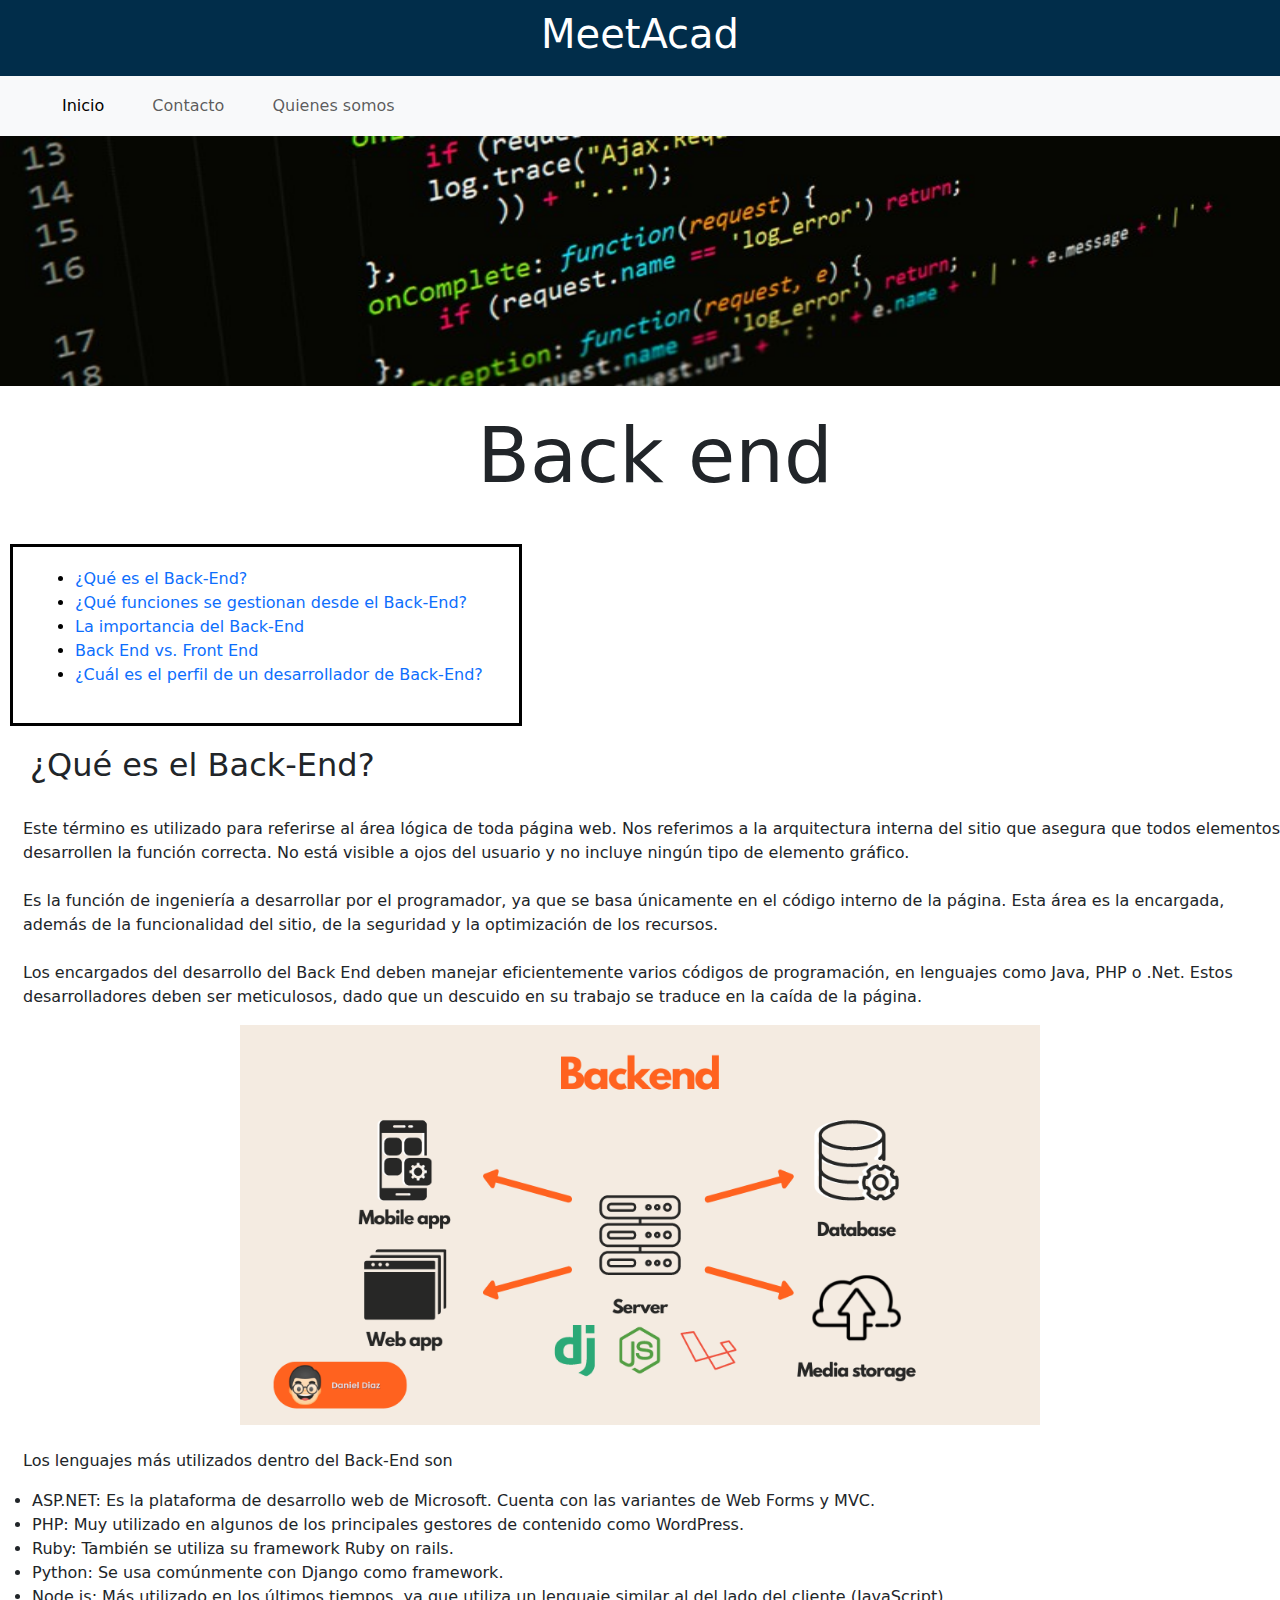
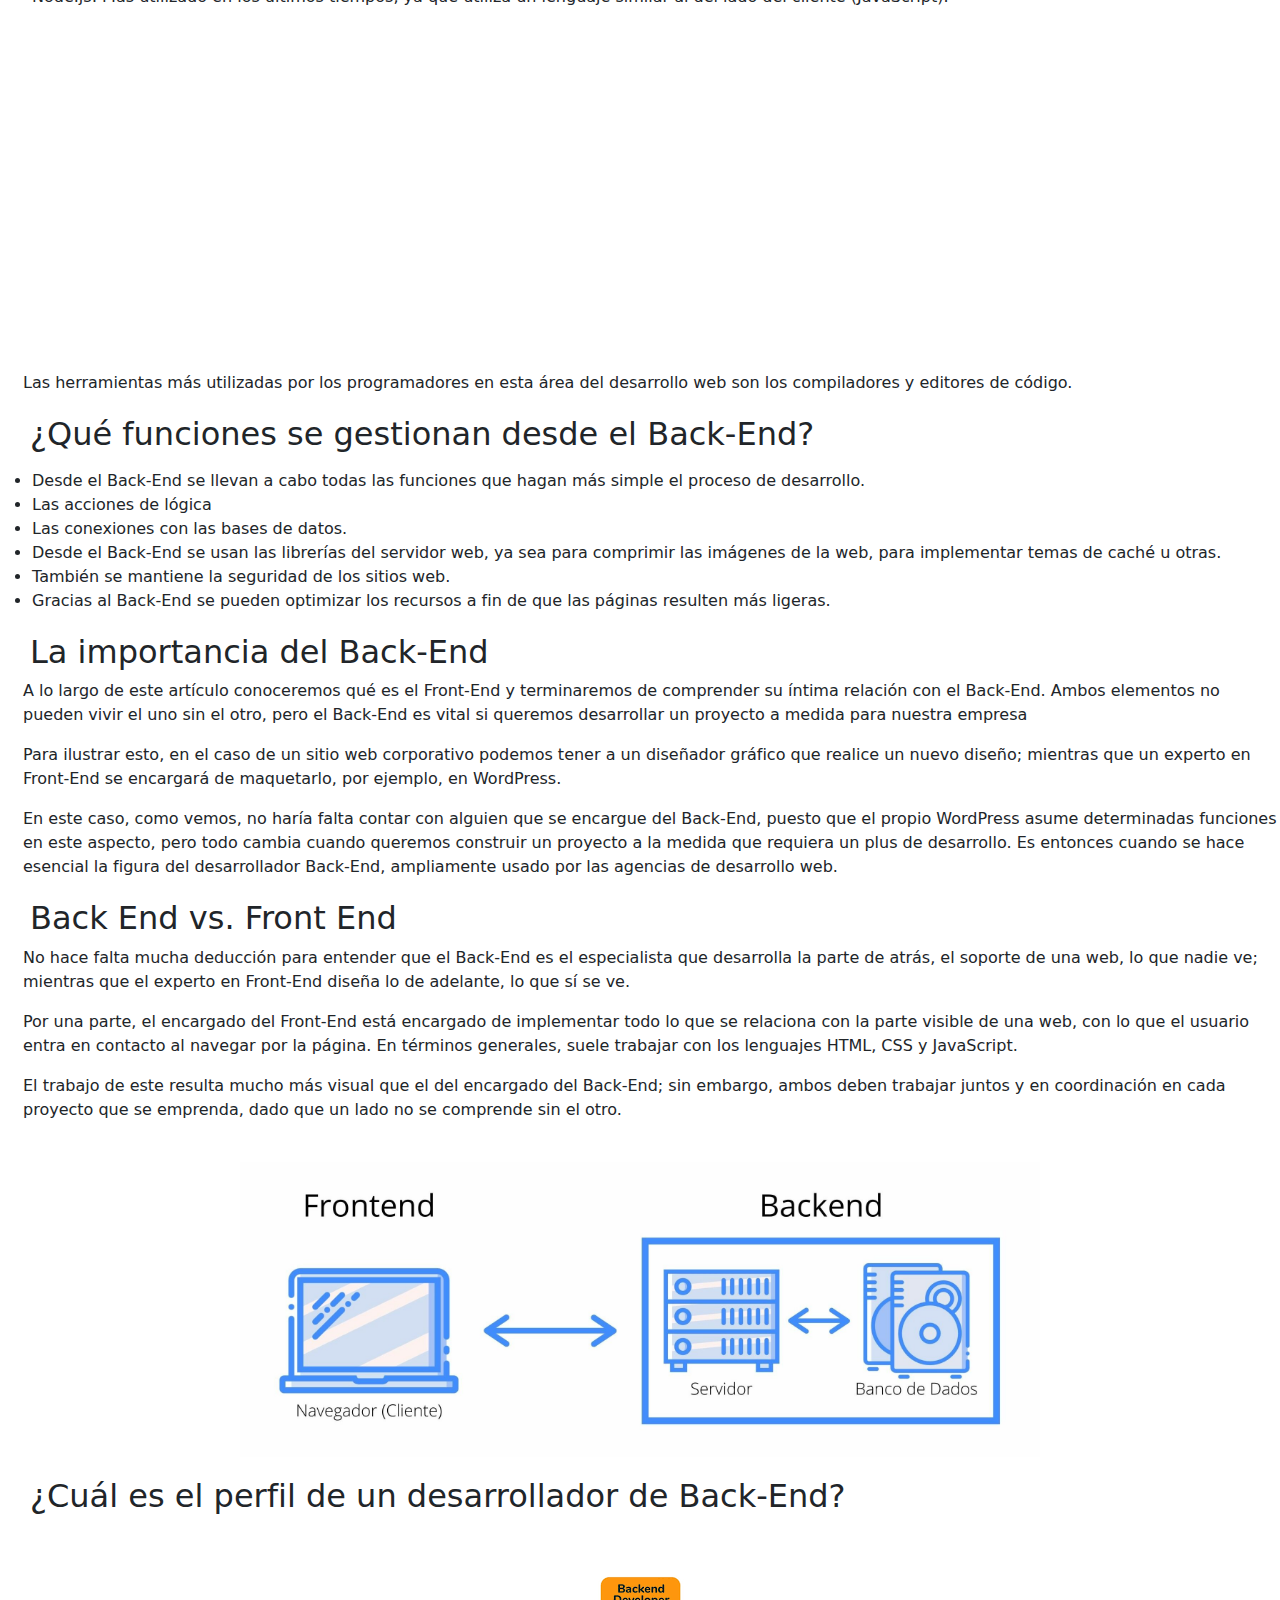
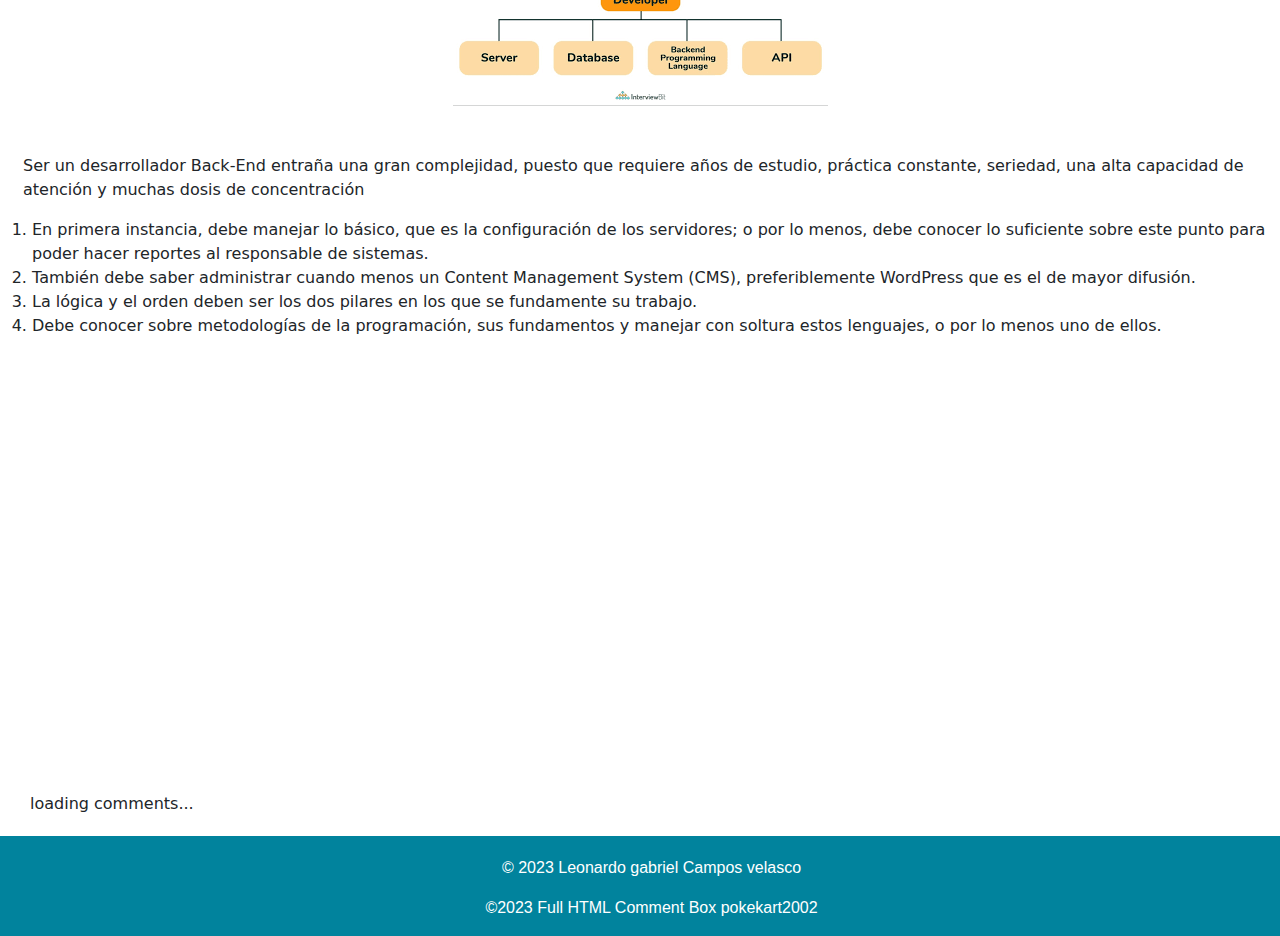
<file: index.html>
<!DOCTYPE html>
<html lang="es">
<head>
    <meta charset="UTF-8">
    <meta name="viewport" content="width=device-width, initial-scale=1.0">
    <title>Proyecto 2</title>
   <link rel="stylesheet" href="css/Styles.css">
   <link rel="stylesheet" href="css/bootstrap.min.css">
   <style>
    a{
        text-decoration: none;
    }
   </style>
</head>
<body>
    <header>
        <h1>MeetAcad</h1>
    </header>
    <nav id="Navbar1" class="navbar navbar-expand-lg bg-body-tertiary" style="background-color:#01839d;">
        <div class="container-fluid">
            <button class="navbar-toggler" type="button" data-bs-toggle="collapse" data-bs-target="#navbarNavAltMarkup" aria-controls="navbarNavAltMarkup" aria-expanded="false" aria-label="Toggle navigation">
              <span class="navbar-toggler-icon"></span>
            </button>
            <div class="collapse navbar-collapse" id="navbarNavAltMarkup" style="padding-left: 20px;">
              <div class="navbar-nav">
                <a class="nav-link active" aria-current="page" href="index.html" style="padding-left: 20px;">Inicio</a>
                <a class="nav-link" href="Contacto.html" style="padding-left: 40px;">Contacto</a>
                <a class="nav-link" href="quienesSomos.html" style="padding-left: 40px;">Quienes somos</a>
              </div>
            </div>
        </div>
       
    </nav>
    <img src="img/1673475086190.jfif" alt="" width=100% height="250px">
    <BR></BR>
   <center><h2 style="font-size: 6vw;">Back end</h2></center>
   <br>
 <div id="div1">
    <tr>
        <td rowspan="3" width="30%">
            <ul>
                <li><a href="#articulo1">¿Qué es el Back-End?</a></li>
                <li><a href="#articulo2">¿Qué funciones se gestionan desde el Back-End?</a></li>
                <li><a href="#articulo3">La importancia del Back-End</a></li>
                <li><a href="#articulo4">Back End vs. Front End</a></li>
                <li><a href="#articulo5">¿Cuál es el perfil de un desarrollador de Back-End?</a></li>
            </ul> 
            
        </td>
    </tr>
 </div>
    
    <article id="articulo1">
        <h2>¿Qué es el Back-End?</h2>
        <br>
        <p>Este término es utilizado para referirse al área lógica de toda página web. 
        Nos referimos a la arquitectura interna del sitio que asegura que todos elementos desarrollen la función correcta. 
        No está visible a ojos del usuario y no incluye ningún tipo de elemento gráfico.
        <br><br>
        Es la función de ingeniería a desarrollar por el programador, ya que se basa únicamente en el código interno de la página.
        Esta área es la encargada, además de la funcionalidad del sitio, de la seguridad y la optimización de los recursos.
        <br><br>
        Los encargados del desarrollo del Back End deben manejar eficientemente varios códigos de programación, en lenguajes como Java, PHP o .Net.
         Estos desarrolladores deben ser meticulosos, dado que un descuido en su trabajo se traduce en la caída de la página.
        </p>
        <center><img src="img/Backend-solution.png" alt="" width="800px"></center>
        <br>
        <p>Los lenguajes más utilizados dentro del Back-End son</p>
        <ul>
            <li>ASP.NET: Es la plataforma de desarrollo web de Microsoft. Cuenta con las variantes de Web Forms y MVC.</li>
            <li>PHP: Muy utilizado en algunos de los principales gestores de contenido como WordPress.</li>
            <li>Ruby: También se utiliza su framework Ruby on rails.</li>
            <li>Python: Se usa comúnmente con Django como framework.</li>
            <li>Node.js: Más utilizado en los últimos tiempos, ya que utiliza un lenguaje similar al del lado del cliente (JavaScript). </li>
        </ul>
        <center><iframe width="560" height="315" src="https://www.youtube.com/embed/AEGizwE4p90?si=7X3F2qx8eaWW1qM6" title="YouTube video player" frameborder="0" allow="accelerometer; autoplay; clipboard-write; encrypted-media; gyroscope; picture-in-picture; web-share" allowfullscreen></iframe></center>
        <br>
        <p>Las herramientas más utilizadas por los programadores en esta área del desarrollo web son los compiladores y editores de código.</p>
    </article>
    <article id="articulo2">
        <h2>¿Qué funciones se gestionan desde el Back-End?</h2>
        <p>
            <ul>
                <li>Desde el Back-End se llevan a cabo todas las funciones que hagan más simple el proceso de desarrollo.</li>
                <li>Las acciones de lógica</li>
                <li>Las conexiones con las bases de datos.</li>
                <li>Desde el Back-End se usan las librerías del servidor web, ya sea para comprimir las imágenes de la web, para implementar temas de caché u otras.</li>
                <li>También se mantiene la seguridad de los sitios web.</li>
                <li>Gracias al Back-End se pueden optimizar los recursos a fin de que las páginas resulten más ligeras.</li>
            </ul>
        </p>
    </article>
    <article id="articulo3">
        <h2>La importancia del Back-End</h2>
        <p>A lo largo de este artículo conoceremos qué es el Front-End y terminaremos de comprender su íntima relación con el Back-End. 
        Ambos elementos no pueden vivir el uno sin el otro, pero el Back-End es vital si queremos desarrollar un proyecto a medida para nuestra empresa</p>
        <p>Para ilustrar esto, en el caso de un sitio web corporativo podemos tener a un diseñador gráfico que realice un nuevo diseño;
         mientras que un experto en Front-End se encargará de maquetarlo, por ejemplo, en WordPress.</p>
        <p>
         En este caso, como vemos, no haría falta contar con alguien que se encargue del Back-End, puesto que el propio WordPress asume determinadas funciones en este aspecto,
         pero todo cambia cuando queremos construir un proyecto a la medida que requiera un plus de desarrollo. Es entonces cuando se hace esencial la figura del desarrollador Back-End, ampliamente usado por las agencias de desarrollo web.
        </p>
    </article>
    <article id="articulo4">
        <h2>Back End vs. Front End</h2>
        <p>No hace falta mucha deducción para entender que el Back-End es el especialista que desarrolla la parte de atrás, el soporte de una web, lo que nadie ve; 
        mientras que el experto en Front-End diseña lo de adelante, lo que sí se ve.</p>
        <p>Por una parte, el encargado del Front-End está encargado de implementar todo lo que se relaciona con la parte visible de una web, con lo que el usuario entra en contacto al navegar por la página. 
        En términos generales, suele trabajar con los lenguajes HTML, CSS y JavaScript.</p>
        <p>El trabajo de este resulta mucho más visual que el del encargado del Back-End; sin embargo, ambos deben trabajar juntos y en coordinación en cada proyecto que se emprenda, dado que un lado no se comprende sin el otro.</p>
        <br>
        <center><img src="img/Servidor.jpg" alt="" width="800px"></center>
    </article>
    <article id="articulo5">
        <h2>¿Cuál es el perfil de un desarrollador de Back-End?</h2>
        <br><br>
        <center><img src="img/backend.png" alt=""></center>
        <br><br>
        <p>Ser un desarrollador Back-End entraña una gran complejidad, puesto que requiere años de estudio, 
        práctica constante, seriedad, una alta capacidad de atención y muchas dosis de concentración</p>
        <ol>
            <li>En primera instancia, debe manejar lo básico, que es la configuración de los servidores; o por lo menos, 
            debe conocer lo suficiente sobre este punto para poder hacer reportes al responsable de sistemas.</li>
            <li>También debe saber administrar cuando menos un Content Management System (CMS), 
            preferiblemente WordPress que es el de mayor difusión.</li>
            <li>La lógica y el orden deben ser los dos pilares en los que se fundamente su trabajo.</li>
            <li>Debe conocer sobre metodologías de la programación,
             sus fundamentos y manejar con soltura estos lenguajes, o por lo menos uno de ellos.</li>
        </ol>
        <center><iframe width="560" height="315" src="https://www.youtube.com/embed/fkVgNf3kMTM?si=4blrWoHF3xup-wzo" title="YouTube video player" frameborder="0" allow="accelerometer; autoplay; clipboard-write; encrypted-media; gyroscope; picture-in-picture; web-share" allowfullscreen></iframe></center>
        <BR></BR>
    </article>
    <BR></BR>
     <div id="div2">
        <div id="HCB_comment_box">loading comments...</div>
        <script type="text/javascript" id="hcb"> 
        /*<!--*/ if(!window.hcb_user){hcb_user={};} 
        (function(){var s=document.createElement("script"), l=
        (""+window.location).replace(/'/g,"%27") || 
        hcb_user.PAGE,
         h="//www.htmlcommentbox.com";s.setAttribute
        ("type","text/javascript");s.setAttribute("src", h+"/jread?page="+encodeURIComponent(l).replace("+","%2B")+"&mod=%241%24wq1rdBcg%24WvYLTZZ7ooBqwL4R73YSf."+"&opts=17374&num=10");if (typeof s!="undefined") document.getElementsByTagName("head")[0].appendChild(s);})();</script>
        <!-- end htmlcommentbox.com --> 
    
     </div>
        
    
    <footer style="background-color: #01839d;">
        <center><p style="color: #fff;">&copy; 2023 Leonardo gabriel Campos velasco</p></center>
        <center><p style="color: #fff;">&copy;2023 Full HTML Comment Box pokekart2002</p></center>
    </footer>
</body>
</html>
</file>
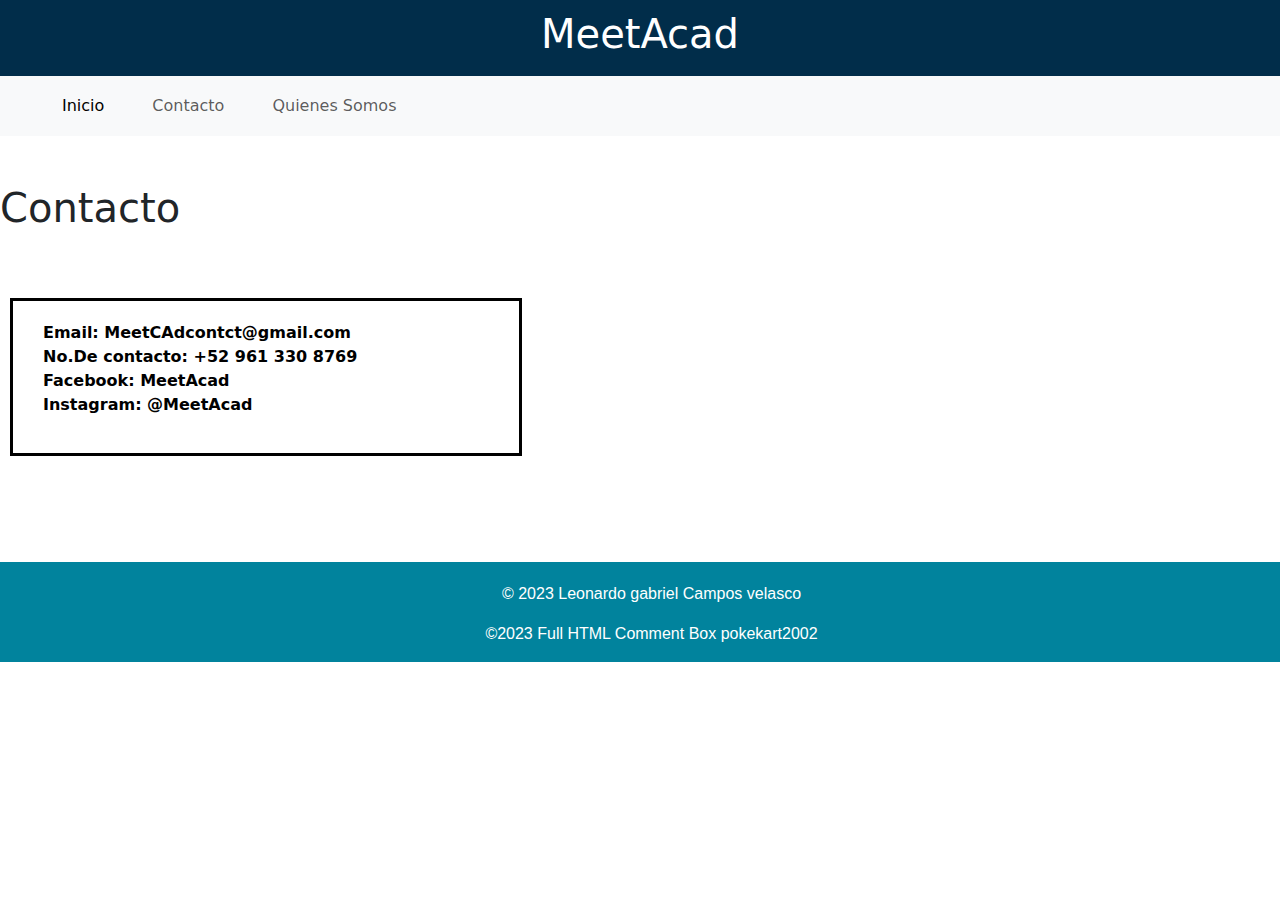
<file: Contacto.html>
<!DOCTYPE html>
<html lang="en">
<head>
    <meta charset="UTF-8">
    <meta name="viewport" content="width=device-width, initial-scale=1.0">
    <title>Proyecto 1</title>
    <link rel="stylesheet" href="css/Styles.css">
   <link rel="stylesheet" href="css/bootstrap.min.css">
   <style>
    a{
        text-decoration: none;
    }
   </style>
</head>
<body>
    <header>
        <h1>MeetAcad</h1>
    </header>
    <nav id="Navbar1" class="navbar navbar-expand-lg bg-body-tertiary">
        <div class="container-fluid">
            <button class="navbar-toggler" type="button" data-bs-toggle="collapse" data-bs-target="#navbarNavAltMarkup" aria-controls="navbarNavAltMarkup" aria-expanded="false" aria-label="Toggle navigation">
              <span class="navbar-toggler-icon"></span>
            </button>
            <div class="collapse navbar-collapse" id="navbarNavAltMarkup" style="padding-left: 20px;">
              <div class="navbar-nav">
                <a class="nav-link active" aria-current="page" href="index.html" style="padding-left: 20px;">Inicio</a>
                <a class="nav-link" href="Contacto.html" style="padding-left: 40px;">Contacto</a>
                <a class="nav-link" href="quienesSomos.html" style="padding-left: 40px;">Quienes Somos</a>
              </div>
            </div>
        </div>
    </nav>
    <Br></Br>
    <h1>Contacto</h1>
    <BR></BR>
    <div id="div1">
        <tr>
            <td rowspan="3" width="30%">
                <dl>
                    <dt> Email: MeetCAdcontct@gmail.com</dt>
                    <dt>No.De contacto: +52 961 330 8769</dt>
                    <dt>Facebook: MeetAcad</dt>
                    <dt>Instagram: @MeetAcad</dt>
                </dl>
                                   
            </td>
        </tr>
     </div>
     <Br></Br>
     <BR></BR>
    <footer style="background-color:#01839d;">
        <center><p style="color: #fff;">&copy; 2023 Leonardo gabriel Campos velasco</p></center>
        <center><p style="color: #fff;">&copy;2023 Full HTML Comment Box pokekart2002</p></center>
    </footer>
</body>
</html>
</file>
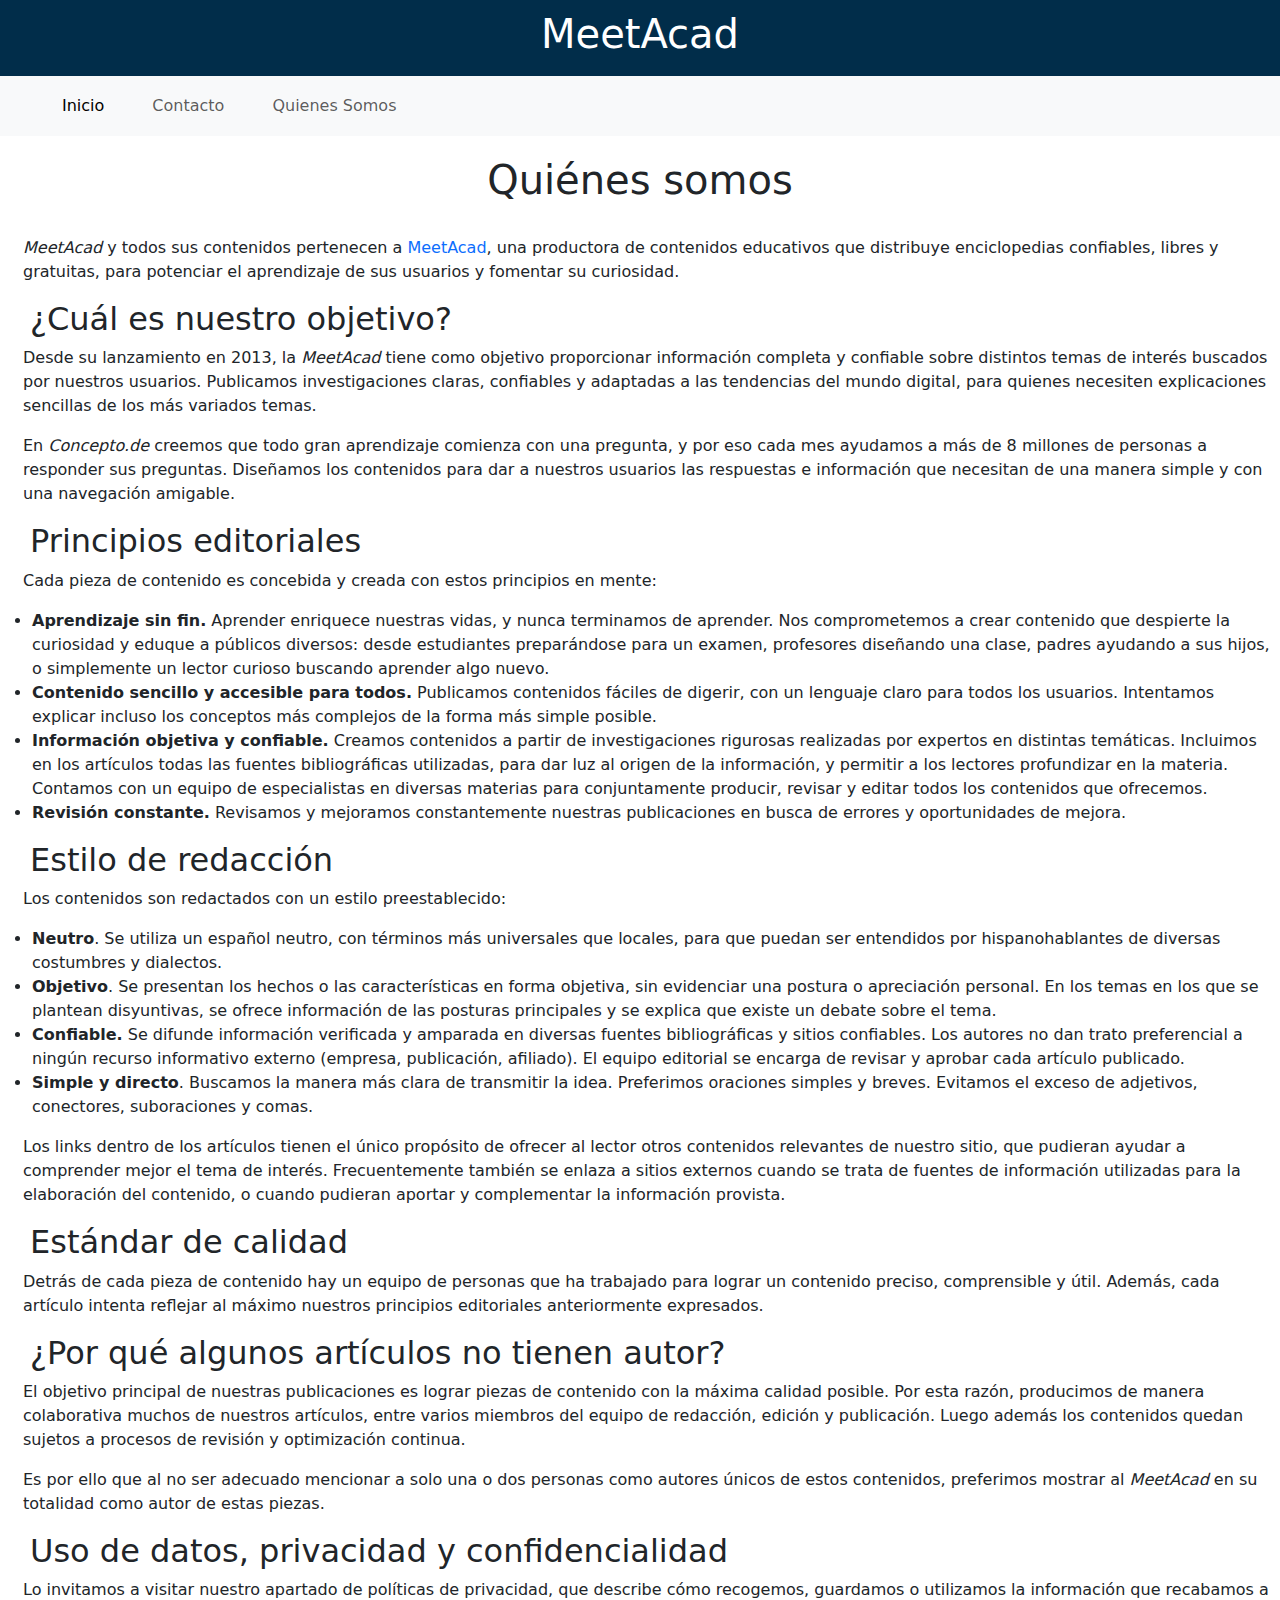
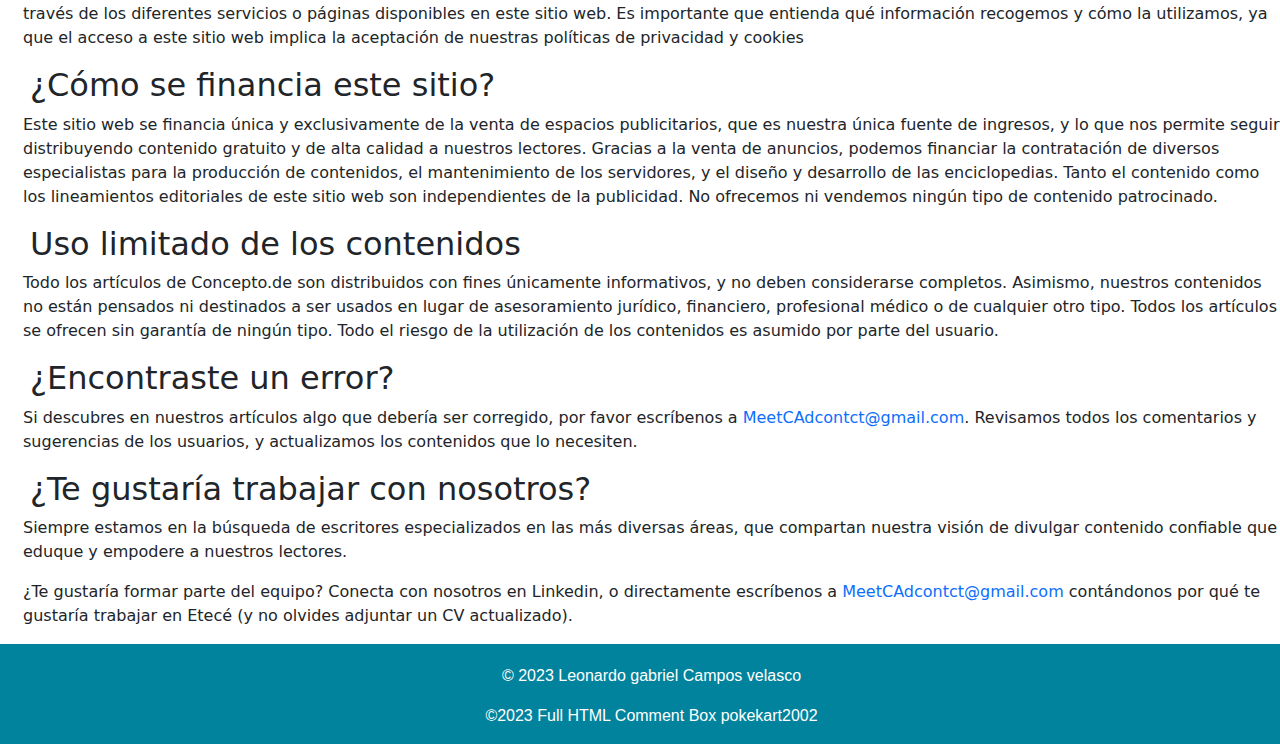
<file: quienesSomos.html>
<!DOCTYPE html>
<html lang="en">
<head>
    <meta charset="UTF-8">
    <meta name="viewport" content="width=device-width, initial-scale=1.0">
    <title>Proyecto 1</title>
    <link rel="stylesheet" href="css/Styles.css">
   <link rel="stylesheet" href="css/bootstrap.min.css">
   <style>
    a{
        text-decoration: none;
    }
   </style>
</head>
<body>
    <header>
        <h1>MeetAcad</h1>
    </header>
    <nav id="Navbar1" class="navbar navbar-expand-lg bg-body-tertiary" style="background-color:#01839d";>
        <div class="container-fluid">
            <button class="navbar-toggler" type="button" data-bs-toggle="collapse" data-bs-target="#navbarNavAltMarkup" aria-controls="navbarNavAltMarkup" aria-expanded="false" aria-label="Toggle navigation">
              <span class="navbar-toggler-icon"></span>
            </button>
            <div class="collapse navbar-collapse" id="navbarNavAltMarkup" style="padding-left: 20px;">
              <div class="navbar-nav">
                <a class="nav-link active" aria-current="page" href="index.html" style="padding-left: 20px;">Inicio</a>
                <a class="nav-link" href="Contacto.html" style="padding-left: 40px;">Contacto</a>
                <a class="nav-link" href="quienesSomos.html" style="padding-left: 40px;">Quienes Somos</a>
              </div>
            </div>
        </div>
    </nav>
    <main id="primary" class="site-main">
        <article id="post-38157" class="post-38157 page type-page status-publish hentry">
               <center><h1 class="entry-title">Quiénes somos</h1></center> 
            <br>
        <div class="entry-content">
        <p><em>MeetAcad</em> y todos sus contenidos pertenecen a <a href="index.html">MeetAcad</a>, una productora de contenidos educativos que distribuye enciclopedias confiables, libres y gratuitas, para potenciar el aprendizaje de sus usuarios y fomentar su curiosidad.</p>
        <h2>¿Cuál es nuestro objetivo?</h2>
        <p>Desde su lanzamiento en 2013, la <em>MeetAcad</em> tiene como objetivo proporcionar información completa y confiable sobre distintos temas de interés buscados por nuestros usuarios. Publicamos investigaciones claras, confiables y adaptadas a las tendencias del mundo digital, para quienes necesiten explicaciones sencillas de los más variados temas.</p>
        <p>En <em>Concepto.de</em> creemos que todo gran aprendizaje comienza con una pregunta, y por eso cada mes ayudamos a más de 8 millones de personas a responder sus preguntas. Diseñamos los contenidos para dar a nuestros usuarios las respuestas e información que necesitan de una manera simple y con una navegación amigable.</p>
        <h2>Principios editoriales</h2>
        <p>Cada pieza de contenido es concebida y creada con estos principios en mente:</p>
        <ul>
        <li><strong>Aprendizaje sin fin.</strong> Aprender enriquece nuestras vidas, y nunca terminamos de aprender. Nos comprometemos a crear contenido que despierte la curiosidad y eduque a públicos diversos: desde estudiantes preparándose para un examen, profesores diseñando una clase, padres ayudando a sus hijos, o simplemente un lector curioso buscando aprender algo nuevo.</li>
        <li><strong>Contenido sencillo y accesible para todos.</strong> Publicamos contenidos fáciles de digerir, con un lenguaje claro para todos los usuarios. Intentamos explicar incluso los conceptos más complejos de la forma más simple posible.</li>
        <li><strong>Información objetiva y confiable.</strong> Creamos contenidos a partir de investigaciones rigurosas realizadas por expertos en distintas temáticas. Incluimos en los artículos todas las fuentes bibliográficas utilizadas, para dar luz al origen de la información, y permitir a los lectores profundizar en la materia. Contamos con un equipo de especialistas en diversas materias para conjuntamente producir, revisar y editar todos los contenidos que ofrecemos.</li>
        <li><strong>Revisión constante.</strong> Revisamos y mejoramos constantemente nuestras publicaciones en busca de errores y oportunidades de mejora.</li>
        </ul>
        <h2>Estilo de redacción</h2>
        <p>Los contenidos son redactados con un estilo preestablecido:</p>
        <ul>
        <li><strong>Neutro</strong>. Se utiliza un español neutro, con términos más universales que locales, para que puedan ser entendidos por hispanohablantes de diversas costumbres y dialectos.</li>
        <li><strong>Objetivo</strong>. Se presentan los hechos o las características en forma objetiva, sin evidenciar una postura o apreciación personal. En los temas en los que se plantean disyuntivas, se ofrece información de las posturas principales y se explica que existe un debate sobre el tema.</li>
        <li><strong>Confiable.</strong> Se difunde información verificada y amparada en diversas fuentes bibliográficas y sitios confiables. Los autores no dan trato preferencial a ningún recurso informativo externo (empresa, publicación, afiliado). El equipo editorial se encarga de revisar y aprobar cada artículo publicado.</li>
        <li><strong>Simple y directo</strong>. Buscamos la manera más clara de transmitir la idea. Preferimos oraciones simples y breves. Evitamos el exceso de adjetivos, conectores, suboraciones y comas.</li>
        </ul>
        <p>Los links dentro de los artículos tienen el único propósito de ofrecer al lector otros contenidos relevantes de nuestro sitio, que pudieran ayudar a comprender mejor el tema de interés. Frecuentemente también se enlaza a sitios externos cuando se trata de fuentes de información utilizadas para la elaboración del contenido, o cuando pudieran aportar y complementar la información provista.</p>
        <h2>Estándar de calidad</h2>
        <p>Detrás de cada pieza de contenido hay un equipo de personas que ha trabajado para lograr un contenido preciso, comprensible y útil. Además, cada artículo intenta reflejar al máximo nuestros principios editoriales anteriormente expresados.</p>
        <h2>¿Por qué algunos artículos no tienen autor?</h2>
        <p>El objetivo principal de nuestras publicaciones es lograr piezas de contenido con la máxima calidad posible. Por esta razón, producimos de manera colaborativa muchos de nuestros artículos, entre varios miembros del equipo de redacción, edición y publicación. Luego además los contenidos quedan sujetos a procesos de revisión y optimización continua.</p>
        <p>Es por ello que al no ser adecuado mencionar a solo una o dos personas como autores únicos de estos contenidos, preferimos mostrar al <em>MeetAcad</em> en su totalidad como autor de estas piezas.</p>
        <h2>Uso de datos, privacidad y confidencialidad</h2>
        <p>Lo invitamos a visitar nuestro apartado de políticas de privacidad, que describe cómo recogemos, guardamos o utilizamos la información que recabamos a través de los diferentes servicios o páginas disponibles en este sitio web. Es importante que entienda qué información recogemos y cómo la utilizamos, ya que el acceso a este sitio web implica la aceptación de nuestras políticas de privacidad y cookies
        <h2>¿Cómo se financia este sitio?</h2>
        <p>Este sitio web se financia única y exclusivamente de la venta de espacios publicitarios, que es nuestra única fuente de ingresos, y lo que nos permite seguir distribuyendo contenido gratuito y de alta calidad a nuestros lectores. Gracias a la venta de anuncios, podemos financiar la contratación de diversos especialistas para la producción de contenidos, el mantenimiento de los servidores, y el diseño y desarrollo de las enciclopedias. Tanto el contenido como los lineamientos editoriales de este sitio web son independientes de la publicidad. No ofrecemos ni vendemos ningún tipo de contenido patrocinado.</p>
        <h2>Uso limitado de los contenidos</h2>
        <p>Todo los artículos de Concepto.de son distribuidos con fines únicamente informativos, y no deben considerarse completos. Asimismo, nuestros contenidos no están pensados ni destinados a ser usados en lugar de asesoramiento jurídico, financiero, profesional médico o de cualquier otro tipo. Todos los artículos se ofrecen sin garantía de ningún tipo. Todo el riesgo de la utilización de los contenidos es asumido por parte del usuario.</p>
        <h2>¿Encontraste un error?</h2>
        <p>Si descubres en nuestros artículos algo que debería ser corregido, por favor escríbenos a <a href="MeetCAdcontct@gmail.com">MeetCAdcontct@gmail.com</a>. Revisamos todos los comentarios y sugerencias de los usuarios, y actualizamos los contenidos que lo necesiten.</p>
        <h2>¿Te gustaría trabajar con nosotros?</h2>
        <p>Siempre estamos en la búsqueda de escritores especializados en las más diversas áreas, que compartan nuestra visión de divulgar contenido confiable que eduque y empodere a nuestros lectores.</p>
        <p>¿Te gustaría formar parte del equipo? Conecta con nosotros en Linkedin, o directamente escríbenos a <a href="mailto:MeetCAdcontct@gmail.com">MeetCAdcontct@gmail.com</a> contándonos por qué te gustaría trabajar en Etecé (y no olvides adjuntar un CV actualizado).</p>
            </div><!-- .entry-content -->
        
            </article><!-- #post-38157 -->
        
    </main>
    <footer style="background-color:#01839d;">
        <center><p style="color: #fff;">&copy; 2023 Leonardo gabriel Campos velasco</p></center>
        <center><p style="color: #fff;">&copy;2023 Full HTML Comment Box pokekart2002</p></center>
    </footer>
</body>
</html>
</file>
<file: css/Styles.css>
body {
    font-family: Arial, sans-serif;
    margin: 20px;
}
header {
    text-align: center;
    background-color: #012d4a;
    color: #fff;
    padding: 10px;
}
#Navbar1 {
    background-color: #016392    ;
    padding: 10px;
}
nav ul {
    list-style: none;
    padding: 0;
}
nav ul li {
    display: inline;
    margin-right: 20px;
}
article {
    margin-top: 20px;
}
a{
    text-decoration: none;
    color: white;
}
a:hover{
    color: grey;
    font-size: 20px;
}
td{
    vertical-align: text-top;
}
#div1{
    color: black;
    height: 10%;
    height: 10%;
    width: 40%;
    padding: 20px 10px 20px 30px;
    margin: 10px;
    border: solid #000;
}
h2{
    padding-left: 30px;
}
p{
    padding-left: 23px;
    text-justify: inter-word;
}
footer{
    height: 100px;
    font-family: 'Open Sans', sans-serif;
    color:black;
    padding: 20px;
}
#comment-box, #post {
    border: none;
    border-radius: 5px;
    width: 30%;
}
#post{
    width: 10%;
}
#post:hover{
    width: 10%;
    background-color: cornflowerblue;
}
#div2{
    padding: 20px 10px 20px 30px;
}
</file>
